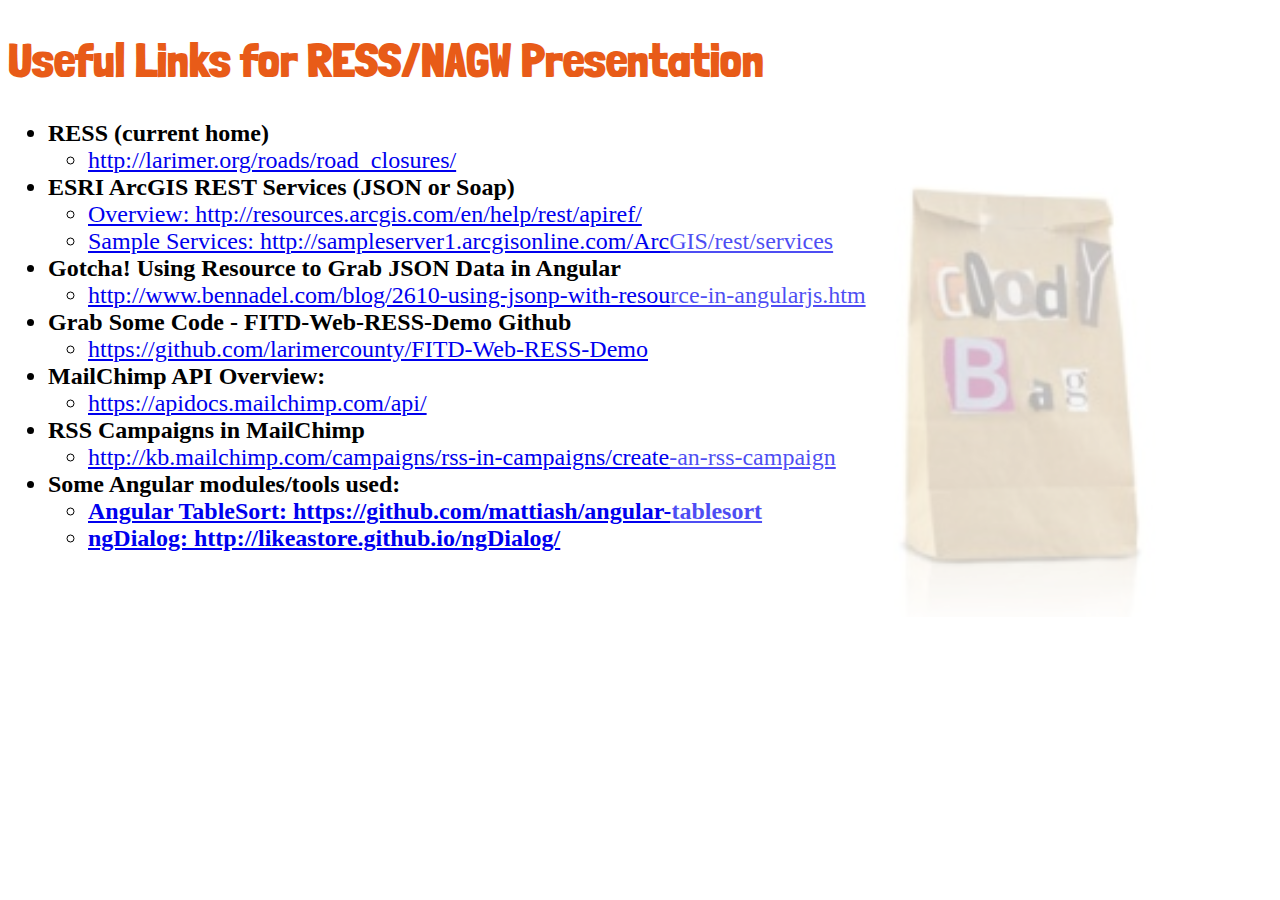
<file: nagw_2016_ress_goodies.html>
<!doctype html>

<html lang="en">
<head>
  <meta charset="utf-8">

  <title>Larimer County RESS / NAGW 2016 Goodies </title>
  <meta name="description" content="Useful Links from Presentation - Building RESS for NAGW 2016 ">
  <meta name="author" content="Gregg Turnbull">
  <link href="https://fonts.googleapis.com/css?family=Baloo+Bhaina|Londrina+Solid" rel="stylesheet">
  <style type="text/css">
  	h1 {font-family: 'Londrina Solid', cursive;
  		color:#e85b18;
  		z-index: 300}
  	body{
  		font-size:1.5em;
		font-family: 'Baloo Bhaina', cursive;
	}
	ul{
		display:block;
		width:800px;
	}
	img {
		display:block;
		position:fixed;
		top:150px;
		right:-90px;
		width:700px;
		opacity:0.3;
	}
	@media (max-width: 600px) {
		h1{
			font-size:1.4em;
		}
  		body {
  		font-size:1.0em;
  		}
  		img {
		display:block;
		position:relative;
		margin:10px auto;
		right:inherit;
		width:400px;
		top:inherit;
	}
	}
  </style>

  <!--[if lt IE 9]>
    <script src="https://cdnjs.cloudflare.com/ajax/libs/html5shiv/3.7.3/html5shiv.js"></script>
  <![endif]-->
</head>

<body>
<h1>Useful Links for RESS/NAGW Presentation</h1>
<img src="images/Goody-Bag1-300x200.jpg" alt="RESS Goodies" />
<ul style="z-index:200";display:block;>
<li><strong>RESS (current home)</strong>
<ul>
	<li><a href="http://larimer.org/roads/road_closures/">http://larimer.org/roads/road_closures/</a></li>
</ul>
</li>

<li><strong>ESRI ArcGIS REST Services (JSON or Soap)</strong>
	<ul>
	<li><a href="http://resources.arcgis.com/en/help/rest/apiref/">Overview: http://resources.arcgis.com/en/help/rest/apiref/</a></li>
	<li><a href="http://sampleserver1.arcgisonline.com/ArcGIS/rest/services">Sample Services: http://sampleserver1.arcgisonline.com/ArcGIS/rest/services</a></li>
	</ul>
</li>

<li>
	<strong>Gotcha! Using Resource to Grab JSON Data in Angular</strong>
	<ul>
		<li><a href="http://www.bennadel.com/blog/2610-using-jsonp-with-resource-in-angularjs.htm">http://www.bennadel.com/blog/2610-using-jsonp-with-resource-in-angularjs.htm</a></li>
	</ul>
</li>

<li>
	<strong>Grab Some Code - FITD-Web-RESS-Demo Github</strong>
	<ul>
		<li><a href="https://github.com/larimercounty/FITD-Web-RESS-Demo">https://github.com/larimercounty/FITD-Web-RESS-Demo</a></li>
	</ul>
</li>

<li>
	<strong>MailChimp API Overview:</strong>
	<ul>
		<li><a href="https://apidocs.mailchimp.com/api/">https://apidocs.mailchimp.com/api/</a></li>
	</ul>
</li>

<li>
	<strong>RSS Campaigns in MailChimp</strong>
	<ul>
		<li><a href="http://kb.mailchimp.com/campaigns/rss-in-campaigns/create-an-rss-campaign">http://kb.mailchimp.com/campaigns/rss-in-campaigns/create-an-rss-campaign</a></li>
	</ul>
</li>
<li>
	<strong>Some Angular modules/tools used:<strong>
	<ul>
		<li><a href="https://github.com/mattiash/angular-tablesort">Angular TableSort: https://github.com/mattiash/angular-tablesort</a></li>
		<li><a href="http://likeastore.github.io/ngDialog/">ngDialog: http://likeastore.github.io/ngDialog/</a></li>
	</ul>
</li>
</body>
</html>
</file>
